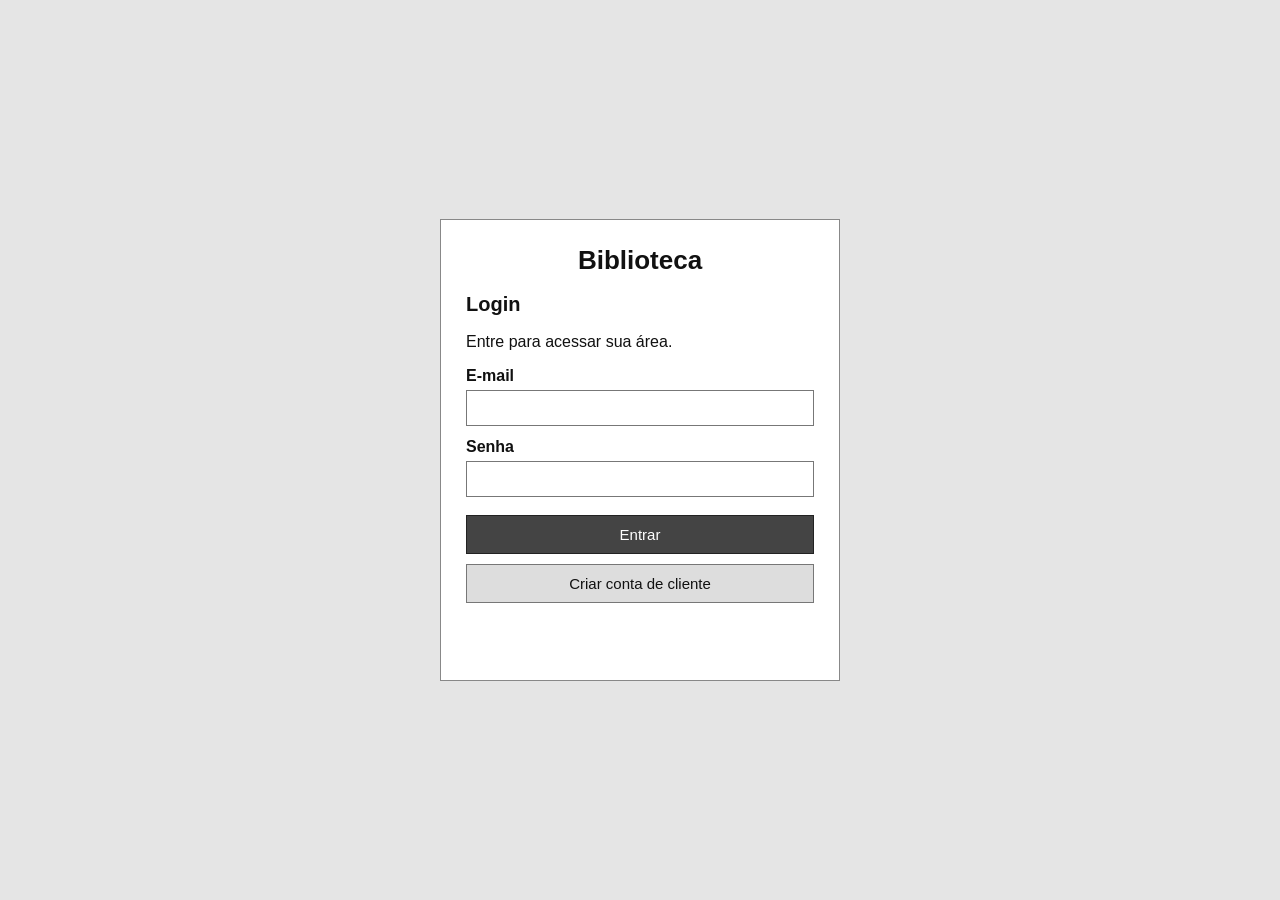
<file: pessoa4_login_sessao/index.html>
<!doctype html>
<html lang="pt-BR">
<head>
<meta charset="utf-8">
<meta name="viewport" content="width=device-width,initial-scale=1">
<title>Biblioteca | Login</title>
<link rel="stylesheet" href="style.css">
</head>
<body>
<main class="card">
    <h1>Biblioteca</h1>

    <div id="areaLogin">
        <h2>Login</h2>
        <p>Entre para acessar sua área.</p>

        <form id="loginForm">
            <label>E-mail
                <input id="email" type="email" required>
            </label>

            <label>Senha
                <input id="senha" type="password" required>
            </label>

            <button type="submit">Entrar</button>
        </form>

        <button type="button" id="abrirCadastro" class="secundario">
            Criar conta de cliente
        </button>
    </div>

    <div id="areaCadastro" hidden>
        <h2>Cadastro de Cliente</h2>

        <form id="cadastroForm">
            <label>Nome
                <input id="cadNome" required>
            </label>

            <label>E-mail
                <input id="cadEmail" type="email" required>
            </label>

            <label>Senha
                <input id="cadSenha" type="password" required>
            </label>

            <button type="submit">Cadastrar</button>
        </form>

        <button type="button" id="voltarLogin" class="secundario">
            Voltar para login
        </button>
    </div>

    <p id="msg"></p>
</main>

<script src="app.js"></script>
</body>
</html>
</file>
<file: pessoa4_login_sessao/style.css>
* {
    box-sizing: border-box;
}

body {
    margin: 0;
    min-height: 100vh;
    display: flex;
    justify-content: center;
    align-items: center;
    font-family: Arial, sans-serif;
    background: #e5e5e5;
    color: #111;
}

.card {
    width: 400px;
    max-width: 92%;
    background: #fff;
    border: 1px solid #888;
    padding: 25px;
}

h1 {
    margin-top: 0;
    text-align: center;
    font-size: 26px;
}

h2 {
    font-size: 20px;
    margin-top: 0;
}

label {
    display: block;
    margin-top: 12px;
    font-weight: bold;
}

input {
    width: 100%;
    margin-top: 5px;
    padding: 9px;
    border: 1px solid #777;
    border-radius: 0;
    font-size: 14px;
}

button {
    width: 100%;
    margin-top: 18px;
    padding: 10px;
    border: 1px solid #222;
    border-radius: 0;
    background: #444;
    color: white;
    font-size: 15px;
    cursor: pointer;
}

button:hover {
    background: #222;
}

.secundario {
    background: #ddd;
    color: #111;
    border-color: #777;
    margin-top: 10px;
}

.secundario:hover {
    background: #ccc;
}

#msg {
    min-height: 20px;
    text-align: center;
    color: #b00020;
}
</file>
<file: pessoa6_painel/style.css>
* {
    box-sizing: border-box;
}

body {
    margin: 0;
    font-family: Arial, sans-serif;
    background: #eee;
    color: #111;
}

header {
    background: #333;
    color: white;
    padding: 14px 5%;
    display: flex;
    justify-content: space-between;
    align-items: center;
}

header span {
    margin-left: 15px;
    font-size: 14px;
}

header button {
    background: #ddd;
    color: #111;
}

nav {
    background: #ddd;
    padding: 10px 5%;
    border-bottom: 1px solid #888;
}

nav button {
    margin-right: 5px;
    background: #555;
    color: white;
}

main {
    width: 92%;
    max-width: 1200px;
    margin: 20px auto;
}

section {
    background: white;
    border: 1px solid #999;
    padding: 18px;
}

h1 {
    margin-top: 0;
    border-bottom: 1px solid #aaa;
    padding-bottom: 8px;
}

button {
    padding: 8px 12px;
    border: 1px solid #333;
    border-radius: 0;
    background: #ddd;
    color: #111;
    cursor: pointer;
}

button:hover {
    background: #bbb;
}

nav button:hover {
    background: #333;
}

form {
    display: flex;
    gap: 8px;
    flex-wrap: wrap;
    padding: 12px;
    margin-bottom: 15px;
    border: 1px solid #aaa;
    background: #f5f5f5;
}

input,
select {
    padding: 8px;
    border: 1px solid #777;
    border-radius: 0;
    background: white;
}

.busca {
    width: 100%;
    margin: 10px 0;
}

.stats {
    display: grid;
    grid-template-columns: repeat(4, 1fr);
    gap: 10px;
}

.stats div {
    background: #f5f5f5;
    border: 1px solid #999;
    padding: 15px;
}

.stats b {
    display: block;
    font-size: 28px;
    margin: 8px 0;
}

.stats span {
    font-size: 14px;
    color: #444;
}

table {
    width: 100%;
    border-collapse: collapse;
    background: white;
}

th,
td {
    border: 1px solid #999;
    padding: 8px;
    text-align: left;
}

th {
    background: #ddd;
}

td button {
    padding: 5px 8px;
}

[hidden] {
    display: none !important;
}

@media (max-width: 700px) {
    .stats {
        grid-template-columns: repeat(2, 1fr);
    }

    header {
        flex-direction: column;
        align-items: flex-start;
        gap: 10px;
    }

    table {
        font-size: 12px;
    }
}
</file>
<file: pessoa5_cliente/pasta do vitao/style.css>
* {
  margin: 0;
  padding: 0;
  box-sizing: border-box;
}

body {
  font-family: 'Segoe UI', Tahoma, Geneva, Verdana, sans-serif;
  background-color: #f4f6f9;
  color: #333;
  padding: 20px;
}

header {
  margin-bottom: 25px;
  text-align: center;
}

header h1 {
  color: #2c3e50;
  font-size: 2rem;
}

main {
  max-width: 1000px;
  margin: 0 auto;
}


.filtros {
  display: flex;
  gap: 15px;
  margin-bottom: 25px;
  flex-wrap: wrap;
}

.filtros input {
  flex: 1;
  min-width: 200px;
  padding: 12px;
  font-size: 14px;
  border: 1px solid #ccc;
  border-radius: 6px;
  outline: none;
  transition: border-color 0.2s;
}

.filtros input:focus {
  border-color: #3498db;
}


section {
  margin-bottom: 30px;
}

h2 {
  font-size: 1.4rem;
  color: #34495e;
  margin-bottom: 15px;
}

hr {
  border: 0;
  height: 1px;
  background: #ddd;
  margin: 30px 0;
}


.grid {
  display: grid;
  grid-template-columns: repeat(auto-fill, minmax(220px, 1fr));
  gap: 20px;
}


.card {
  background: #ffffff;
  border: 1px solid #e1e8ed;
  border-radius: 8px;
  padding: 18px;
  box-shadow: 0 2px 5px rgba(0,0,0,0.05);
  display: flex;
  flex-direction: column;
  justify-content: space-between;
}

.card h3 {
  font-size: 1.1rem;
  color: #2c3e50;
  margin-bottom: 10px;
}

.card p {
  font-size: 0.9rem;
  color: #555;
  margin-bottom: 6px;
}


.badge {
  display: inline-block;
  align-self: flex-start;
  padding: 4px 10px;
  border-radius: 12px;
  font-size: 0.75rem;
  font-weight: bold;
  text-transform: uppercase;
  color: #fff;
  margin-top: 5px;
}

.badge-disponivel {
  background-color: #2ecc71; 
}

.badge-emprestado {
  background-color: #e74c3c; 
}


button {
  width: 100%;
  padding: 10px;
  border: none;
  border-radius: 6px;
  background-color: #3498db;
  color: white;
  font-weight: bold;
  cursor: pointer;
  transition: background 0.2s;
  margin-top: 10px;
}

button:hover {
  background-color: #2980b9;
}

button:disabled {
  background-color: #bdc3c7;
  cursor: not-allowed;
}
#botaoSair { padding: 8px 12px; cursor: pointer; }
</file>
